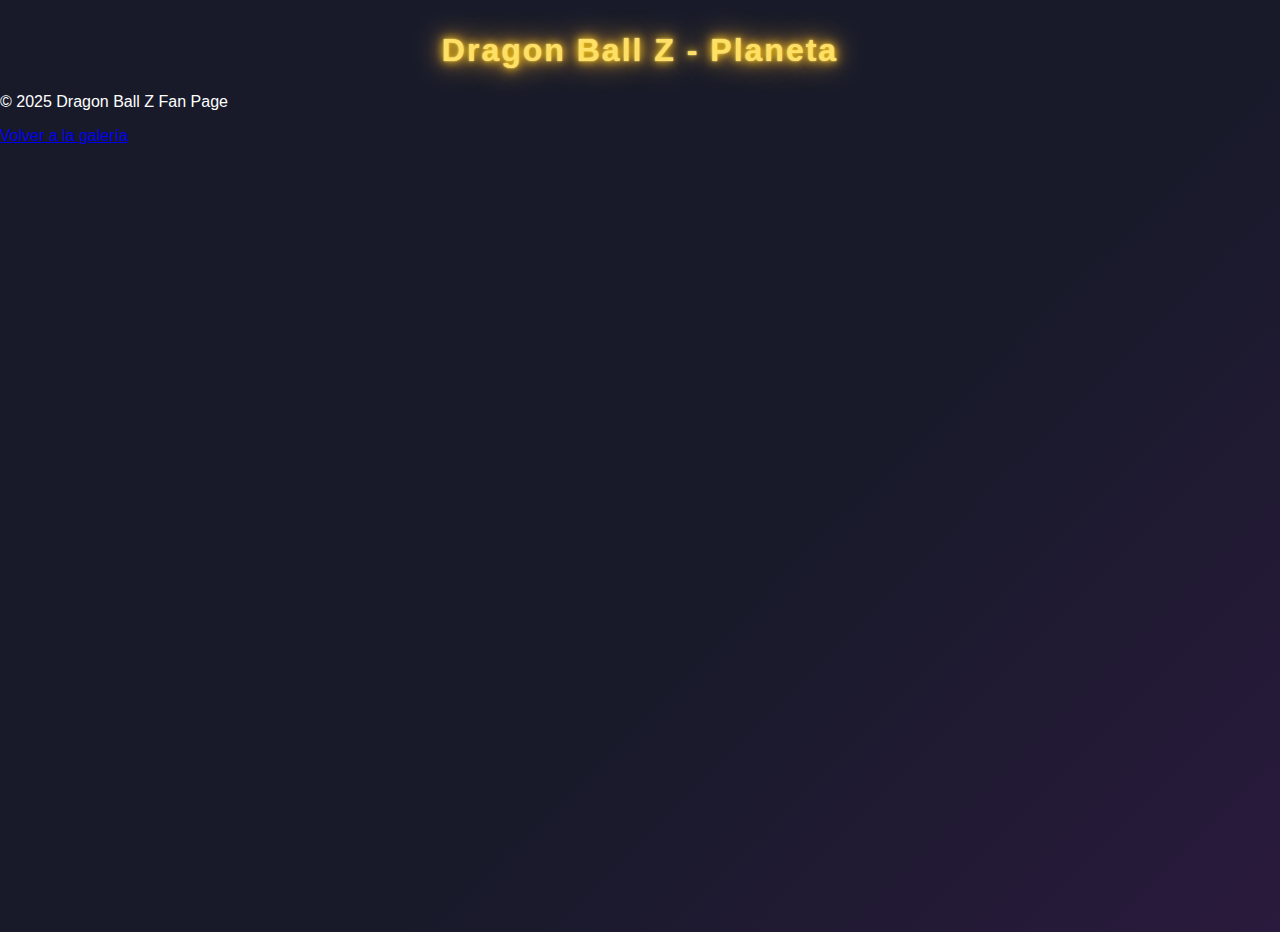
<file: templates/detalle.html>
<!DOCTYPE html>
<html lang="es">
<head>
  <meta charset="UTF-8">
  <title>Detalle del Planeta</title>
  <link rel="stylesheet" href="/static/Stiles2.css">
  <script src="/static/detalle.js"></script>
</head>
<body>
  <header>
    <h1>Dragon Ball Z - Planeta</h1>
  </header>

  <main>
    <!-- Aquí se cargará la información del planeta -->
    <div id="planet-detail" class="planet-detail">
      <!-- El contenido se inserta dinámicamente por detalle.js -->
      <noscript>
        <p>Activa JavaScript para ver el detalle del planeta.</p>
      </noscript>
    </div>
  </main>

  <footer>
    <p>&copy; 2025 Dragon Ball Z Fan Page</p>
    <a href="/">Volver a la galería</a>
  </footer>
</body>
</html>
</file>
<file: static/Stiles2.css>
body {
    font-family: 'Orbitron', 'Segoe UI', 'Verdana', sans-serif;
    background: linear-gradient(135deg, #181a2a 60%, #2a1a3d 100%);
    color: #fff;
    margin: 0;
    padding: 0;
    min-height: 100vh;
}

h1 {
    text-align: center;
    color: #ffe066;
    margin-top: 32px;
    margin-bottom: 24px;
    font-weight: 700;
    letter-spacing: 2px;
    text-shadow:
        0 0 8px #ffd700,
        0 0 16px #ffae42,
        0 0 32px #ffae42,
        0 0 2px #fff;
    font-family: 'Orbitron', 'Segoe UI', 'Verdana', sans-serif;
}

.container {
    max-width: 900px;
    margin: 0 auto;
    padding: 32px 16px 48px 16px;
    display: flex;
    flex-direction: column;
    align-items: center;
}

.planet-title {
    color: #ffe066;
    text-align: center;
    font-size: 2.2rem;
    margin-bottom: 32px;
    font-family: 'Orbitron', 'Segoe UI', 'Verdana', sans-serif;
    text-shadow:
        0 0 8px #ffd700,
        0 0 16px #ffae42,
        0 0 32px #ffae42,
        0 0 2px #fff;
    letter-spacing: 2px;
}

.gallery-grid {
    display: grid;
    grid-template-columns: repeat(4, 1fr);
    gap: 32px;
    padding: 32px;
    max-width: 1200px;
    margin: 0 auto;
}

.card {
    background: #fffbe6;
    border-radius: 18px;
    box-shadow: 0 2px 12px rgba(230, 81, 0, 0.12);
    overflow: hidden;
    display: flex;
    flex-direction: column;
    align-items: center;
    transition: box-shadow 0.3s, transform 0.3s;
    border: 3px solid #e65100;
}

.card:hover {
    box-shadow: 0 6px 24px rgba(25, 118, 210, 0.18);
    transform: scale(1.06) rotate(-2deg);
    border-color: #1976d2;
}

.thumbnail {
    width: 100%;
    max-width: 220px;
    aspect-ratio: 1/1;
    object-fit: cover;
    border-radius: 14px 14px 0 0;
    margin-bottom: 16px;
    border: 2px solid #1976d2;
    box-shadow: 0 0 12px #f7c873;
}

.world-name {
    font-size: 1.1rem;
    color: #e65100;
    font-weight: 700;
    margin-bottom: 12px;
    text-align: center;
    font-family: 'Press Start 2P', 'Segoe UI', 'Roboto', 'Helvetica', Arial, sans-serif;
    text-shadow: 1px 1px 0 #fff, 2px 2px 0 #1976d2;
}

.card p {
    color: #222;
    font-family: 'Press Start 2P', 'Segoe UI', 'Roboto', 'Helvetica', Arial, sans-serif;
    font-size: 0.9rem;
    text-shadow: 1px 1px 0 #fff, 2px 2px 0 #f7c873;
}

/* Retro botón */
.card a {
    display: inline-block;
    margin-top: 8px;
    padding: 8px 18px;
    background: #1976d2;
    color: #fff;
    font-family: 'Press Start 2P', 'Segoe UI', 'Roboto', 'Helvetica', Arial, sans-serif;
    border-radius: 8px;
    text-decoration: none;
    font-size: 0.8rem;
    box-shadow: 2px 2px 0 #e65100;
    transition: background 0.2s, box-shadow 0.2s;
}
.card a:hover {
    background: #e65100;
    box-shadow: 2px 2px 0 #1976d2;
}

.planet-image {
    display: block;
    margin: 0 auto 32px auto;
    max-width: 320px;
    width: 100%;
    border-radius: 24px;
    border: 3px solid #00eaff;
    box-shadow:
        0 0 24px #00eaff,
        0 0 48px #00eaff;
    background: #222;
}

.planet-description {
    max-width: 720px;
    margin: 0 auto 32px auto;
    background: rgba(120, 60, 180, 0.55);
    color: #fff;
    padding: 32px 24px;
    border-radius: 18px;
    border: 2px solid #c77dff;
    box-shadow:
        0 0 24px #a259ff,
        0 0 48px #6c2eb6;
    font-size: 1.15rem;
    line-height: 1.7;
    text-align: center;
    letter-spacing: 0.5px;
    font-weight: bold;
    font-family: 'Orbitron', 'Segoe UI', 'Verdana', sans-serif;
    text-transform: uppercase;
    letter-spacing: 1.5px;
}

.nav-button {
    display: inline-block;
    background: linear-gradient(90deg, #00eaff 60%, #00ffd0 100%);
    color: #222;
    font-family: 'Orbitron', 'Segoe UI', 'Verdana', sans-serif;
    font-weight: bold;
    border: none;
    border-radius: 999px;
    padding: 12px 32px;
    margin: 0 12px;
    font-size: 1rem;
    box-shadow: 0 0 12px #00eaff, 0 0 24px #00ffd0;
    cursor: pointer;
    transition: background 0.2s, color 0.2s, box-shadow 0.2s;
}
.nav-button:hover {
    background: linear-gradient(90deg, #ffe066 60%, #ffae42 100%);
    color: #222;
    box-shadow: 0 0 24px #ffe066, 0 0 48px #ffae42;
}

/* Responsive */
@media (max-width: 1024px) {
    .gallery-grid {
        grid-template-columns: repeat(3, 1fr);
    }
}

@media (max-width: 768px) {
    .gallery-grid {
        grid-template-columns: repeat(2, 1fr);
        gap: 20px;
        padding: 16px;
    }
}

@media (max-width: 480px) {
    .gallery-grid {
        grid-template-columns: 1fr;
        gap: 12px;
        padding: 8px;
    }
    h1 {
        font-size: 1rem;
        margin-top: 18px;
        margin-bottom: 12px;
    }
}

@import url('https://fonts.googleapis.com/css2?family=Press+Start+2P&display=swap');
@import url('https://fonts.googleapis.com/css2?family=Orbitron:wght@700&display=swap');
</file>
